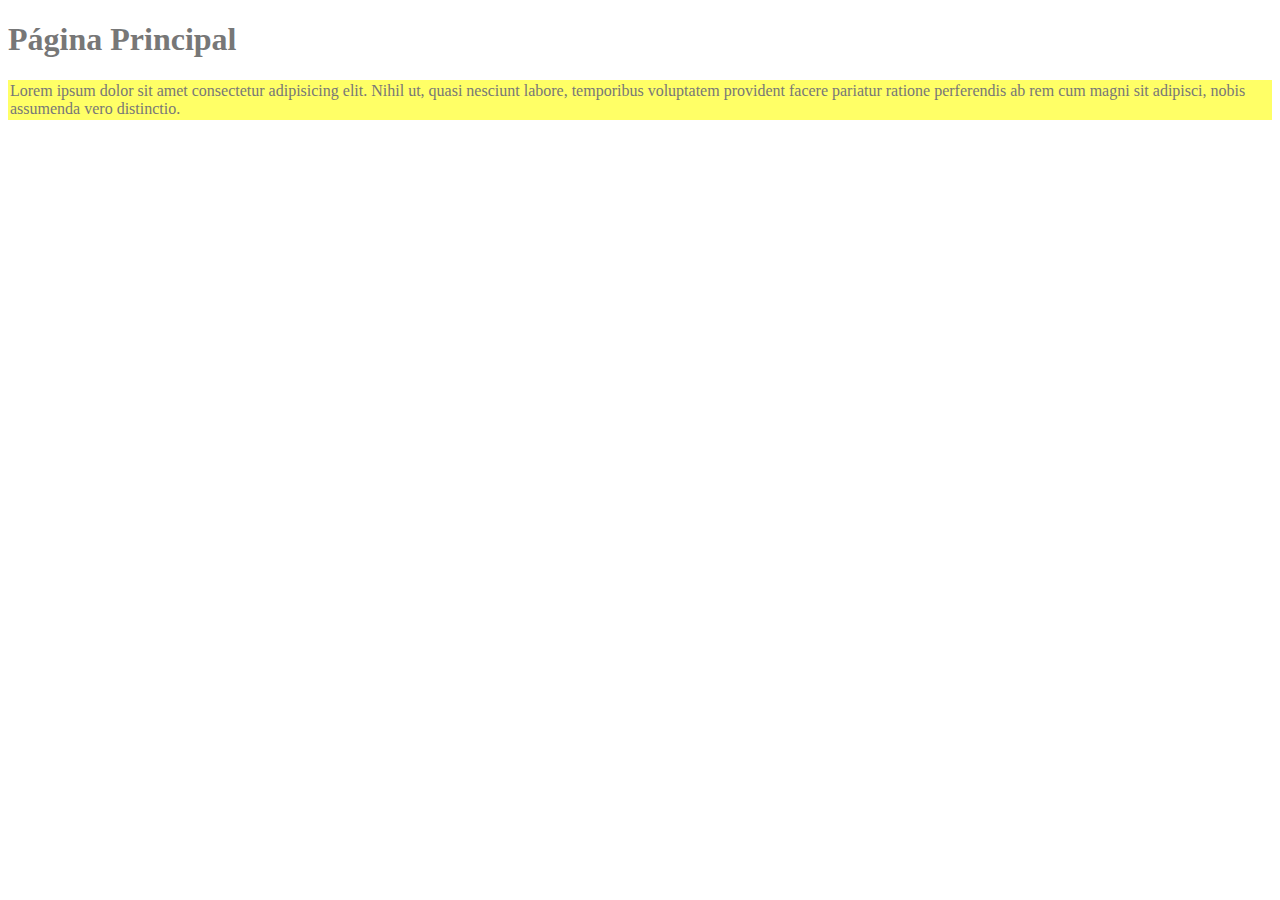
<file: index.html>
<!DOCTYPE html>
<html lang="en">
<head>
    <meta charset="UTF-8">
    <meta http-equiv="X-UA-Compatible" content="IE=edge">
    <meta name="viewport" content="width=device-width, initial-scale=1.0">
    <link rel="stylesheet" href="estilos.css">
    <title>Home</title>
</head>
<body>
    <h1>Página Principal</h1>
    <p class="especial">Lorem ipsum dolor sit amet consectetur adipisicing elit. Nihil ut, quasi nesciunt labore, temporibus voluptatem provident facere pariatur ratione perferendis ab rem cum magni sit adipisci, nobis assumenda vero distinctio.</p>
    
</body>
</html>
</file>
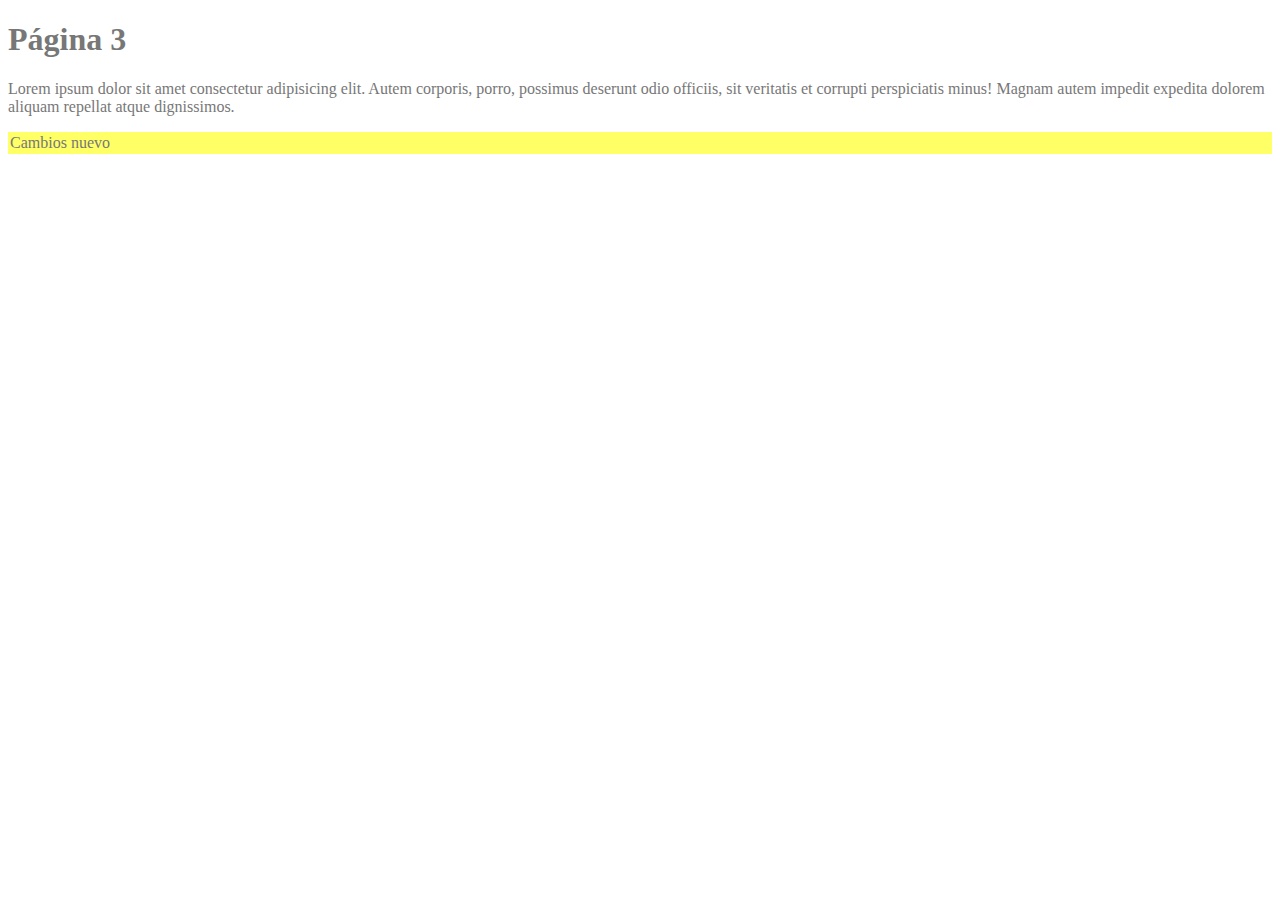
<file: pagina3.html>
<!DOCTYPE html>
<html lang="en">
<head>
    <meta charset="UTF-8">
    <meta http-equiv="X-UA-Compatible" content="IE=edge">
    <meta name="viewport" content="width=device-width, initial-scale=1.0">
    <link rel="stylesheet" href="estilos.css">
    <title>Página 3</title>
</head>
<body>
    <h1>Página 3</h1>
    <p>Lorem ipsum dolor sit amet consectetur adipisicing elit. Autem corporis, porro, possimus deserunt odio officiis, sit veritatis et corrupti perspiciatis minus! Magnam autem impedit expedita dolorem aliquam repellat atque dignissimos.</p>
    <p class="especial">Cambios nuevo</p>
</body>
</html>
</file>
<file: estilos.css>
body { color: #777; }
.especial {
    font-weight: normal;
    background-color: #FFFF66;
    padding: 2px;
  }
</file>
